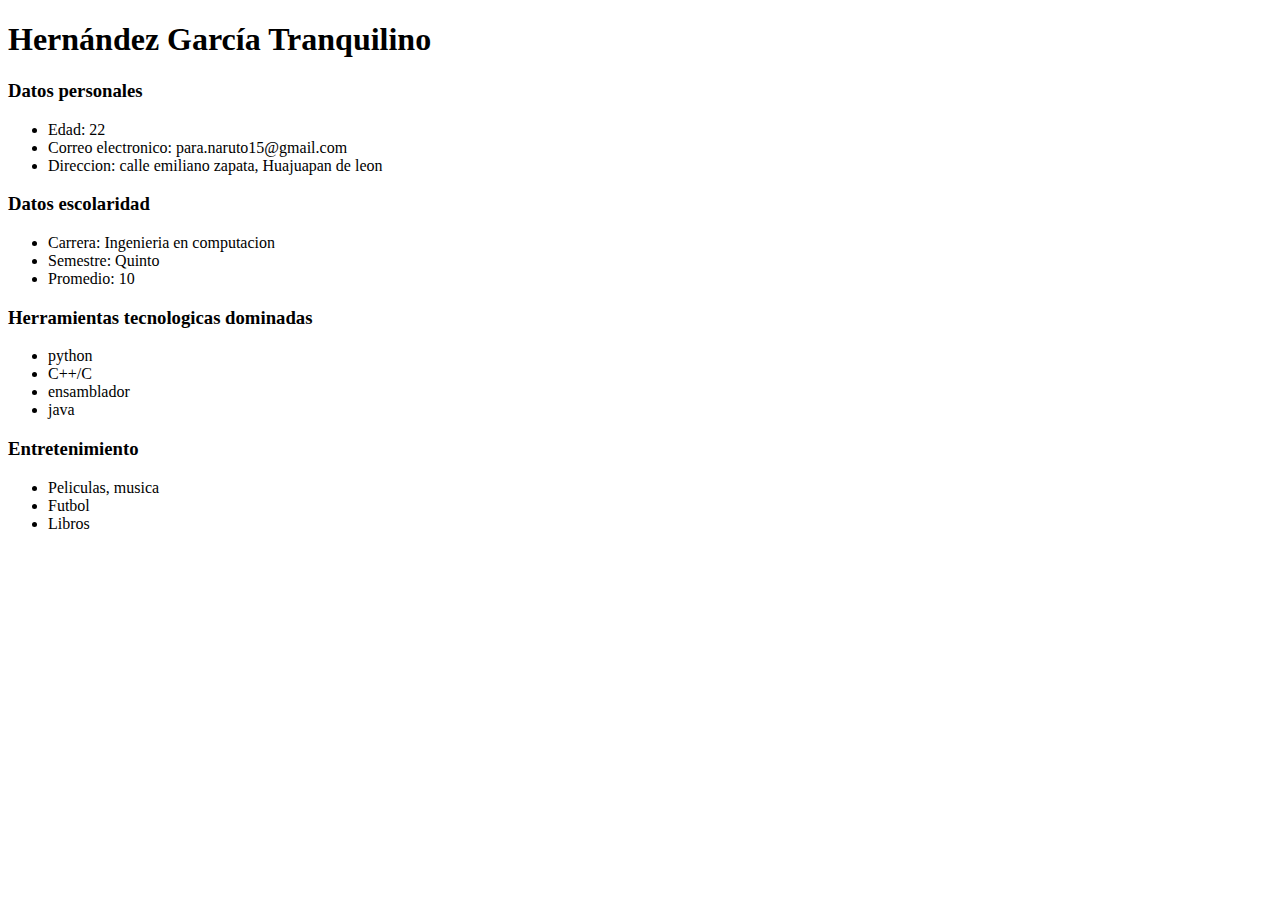
<file: cv.html>
<!DOCTYPE html>
<html>
  <head>
    <title>CV.HTML</title>
  </head>
  <body>
    <h1> Hernández García Tranquilino </h1>
    

    <h3>Datos personales</h3>
    <ul> 
      <li>Edad: 22</li>
      <li>Correo electronico: para.naruto15@gmail.com</li>
      <li>Direccion: calle emiliano zapata, Huajuapan de leon</li>
    </ul>
  		
    <h3>Datos escolaridad</h3>
    <ul> 
      <li>Carrera: Ingenieria en computacion</li>
      <li>Semestre: Quinto</li>
      <li>Promedio: 10 </li>
    </ul>
  
    <h3>Herramientas tecnologicas dominadas </h3>
    <ul> 
      <li>python</li>
      <li>C++/C</li>
      <li>ensamblador</li>
      <li>java</li>

    </ul>
  

    <h3>Entretenimiento</h3>
    <ul> 
      <li>Peliculas, musica</li>
      <li>Futbol</li>
      <li>Libros</li>
    </ul>
   


  </body>

</html>
</file>
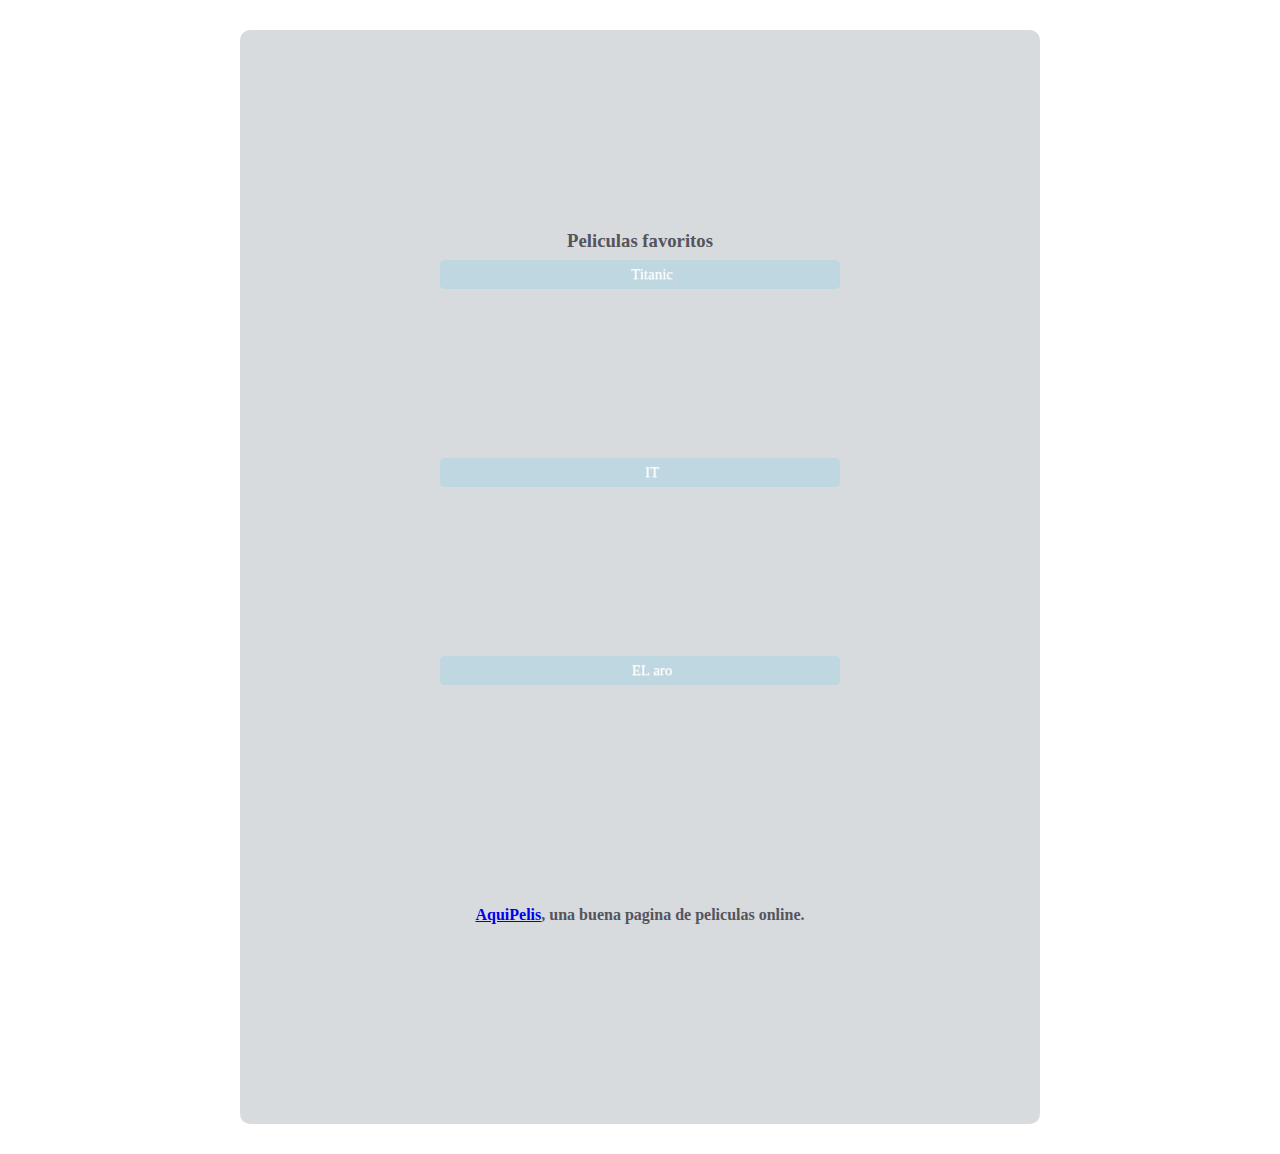
<file: cv estilos/cine.html>
<!DOCTYPE html>
<html>
  <head>
    <title>cine.html</title>
    <link rel='stylesheet'  href='css/cine-styles.css'>
  </head>
  <body>
    <div class="principal">
      <h3>Peliculas favoritos</h3>

        <ul id= "ulprincipal"> 
          <li>Titanic</li>
          <div align="center"><iframe width=auto height=auto src="https://www.youtube.com/embed/xdIY4OjPas0" frameborder="0" allow="accelerometer; autoplay; encrypted-media; gyroscope; picture-in-picture" allowfullscreen></iframe></div>
          <li>IT</li>
          <div align="center"><iframe width=auto height=auto src="https://www.youtube.com/embed/eFGvFXhyfYQ" frameborder="0" allow="accelerometer; autoplay; encrypted-media; gyroscope; picture-in-picture" allowfullscreen></iframe></div>
          <li>EL aro</li>
         <div align="center"> <iframe border=auto src="https://www.youtube.com/embed/S2CFb2T8so4" frameborder="0" allow="accelerometer; autoplay; encrypted-media; gyroscope; picture-in-picture" allowfullscreen></iframe></div>
        </ul>
       <a href='https://www.aquipelis.co/' target='_blank'>AquiPelis</a>, una buena pagina de peliculas online.
    </div>   
       
   </html>
</file>
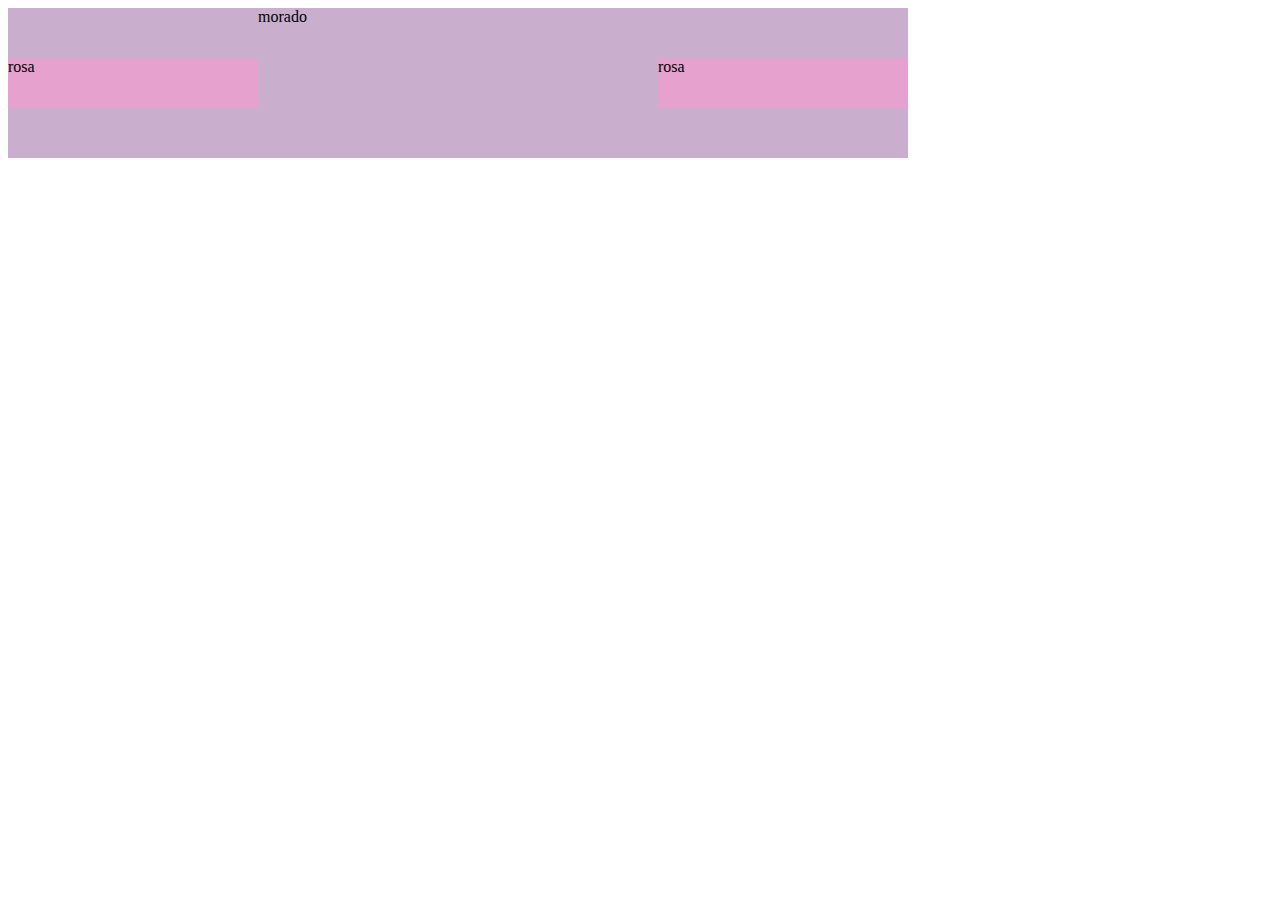
<file: ejercicio flex/bloques.html>
<!DOCTYPE html>
<html lang='en'>
  <head>
    <meta charset='UTF-8' />
    <title>Bloques</title>
    <link rel='stylesheet' href='stilo.css'/>
  </head>
  <body>
 
    <div class='container'>
    	<DIV class="morado">morado
    		<div class="rosa1">rosa</div>
    		<div class="rosa2">rosa</div>

    	</DIV>

    </div>
  </body>
</html>
</file>
<file: cv estilos/css/cine-styles.css>
*{
    padding:0px;
    margin:0px;
    box-sizing: border-box;
}
.principal{
  display: block;             /* Add this */
  text-decoration: none;      /* Add this */
  color: #55545d ;
  background-color:  #d7dbdd  ;    /* Blue */
  font-weight: bold;
  padding: 200px;
  text-align: center;
  border: 2px ;    /* Dark gray */
  border-radius: 10px;

  width: 800px;
  margin: 30px auto;
   
}
#ulprincipal {
    counter-reset: li; 
    list-style: none; 
    *list-style: decimal; 
    font: 15px 'trebuchet MS', 'lucida sans';
    padding: 0;
    margin-bottom: 4em;
    text-shadow: 0 1px 0 rgba(255,255,255,.5);
}

#ulprincipal  ul {
    margin: 0 0 0 2em; 
}

#ulprincipal li{
    position: relative;
    display: block;
    padding: .4em .4em .4em 2em;
    *padding: .4em;
    margin: .5em 0;
    background: #87ceeb4f;
    color: #FFF;
    text-decoration: none;
    border-radius: .3em;
    transition: all .3s ease-out;   
}

#ulprincipal  li:hover{
    background: #87ceeb;
}

#ulprincipal li:hover:before{
    transform: rotate(360deg);  
}

#ulprincipal  li:before{
    #content: counter(li);
    #counter-increment: li;
    position: absolute; 
    left: -1.3em;
    top: 50%;
    margin-top: -1.3em;
    background: #87ceeb;
    height: 2em;
    width: 2em;
    line-height: 2em;
    border: .3em solid #87ceeb;
    text-align: center;
    font-weight: bold;
    border-radius: 2em;
    transition: all .3s ease-out;
}
#------------------------------------


a:link {
  color: blue;
  text-decoration: none;
}
a:visited {
  color: purple;
}
a:hover {
  color: aqua;
  text-decoration: underline;
}
a:active {
  color: red;
}

a:visited:hover {
  color: #87ceeb;
}
</file>
<file: ejercicio flex/stilo.css>
.container{
	width: 900px auto;
	margin: 0 auto;
	padding: auto;
}
.morado{
	width: 900px;
	height: 150px;
	background-color:  #c9aece;
	padding: center;
}
.rosa1{
	float: left;
	margin-top: 50px;
	width: 250px;
	height: 50px;		
	background-color:  #e6a1ce;

}
.rosa2{
	float: right;
	width: 250px;
	height: 50px;		
	margin-top: 50px;
	background-color:  #e6a1ce;
}
</file>
